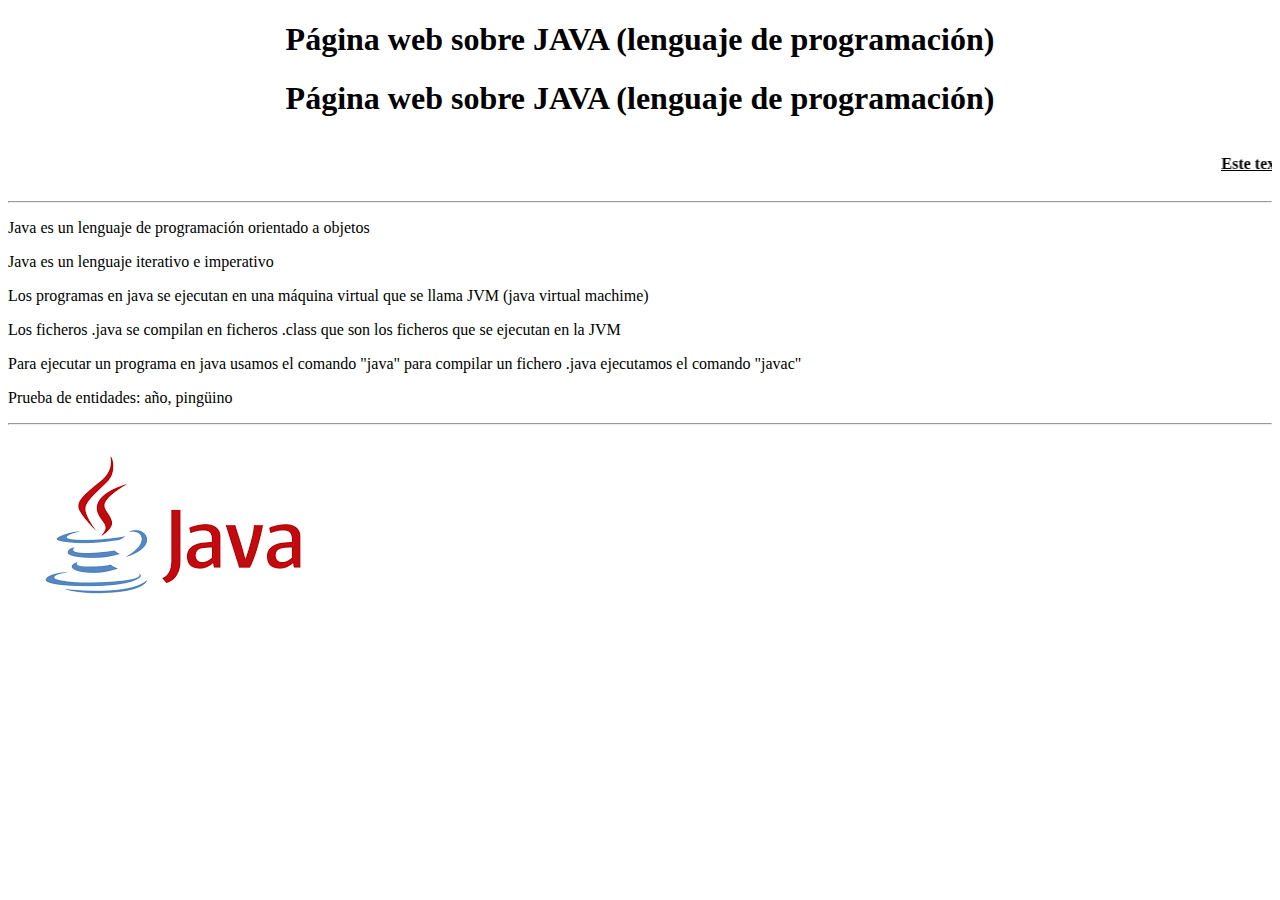
<file: Actividad02/Actividad02.html>
<!DOCTYPE html><html lang="en">
<head>
    <meta charset="utf-8">
    <meta name="viewport" content="width=device-width, initial-scale=1.0">
    <title>Bienvenidos a JAVA</title>
</head>
<body>
    <!-- Notese que cuando ponemos etiquitas dentro de otra, suele ser conveniente
     hacer un sangrada (tabulación)-->
    <center>
        <h1>Página web sobre JAVA (lenguaje de programación)</h1>
    </center>
    <!-- La etiqueta "center" esta obsoleta, mejor utilizar CSS -->
    <h1 style="text-align: center;">Página web sobre JAVA (lenguaje de programación)</h1>
    <marquee>
        <p><b><u>Este texto se mueve &#128512; &#128512;</u></b></p>
    </marquee>
    <hr/>
    <p>Java es un lenguaje de programaci&oacute;n orientado a objetos</p>
    <p>Java es un lenguaje iterativo e imperativo</p>
    <p>Los programas en java se ejecutan en una m&aacute;quina virtual que se llama JVM (java virtual machime)</p>
    <p>Los ficheros .java se compilan en ficheros .class que son los ficheros que se ejecutan en la JVM</p>
    <p>Para ejecutar un programa en java usamos el comando "java" para compilar un fichero .java ejecutamos el comando "javac"</p>
    <p>Prueba de entidades: a&ntilde;o, ping&uuml;ino</p>
    <hr/>
    <br/>
    <img src="java.png" title="java" alt="aquí se mostraría la imagen de java"/>
    <br/>
    </hr>
</body>

</html>
</file>
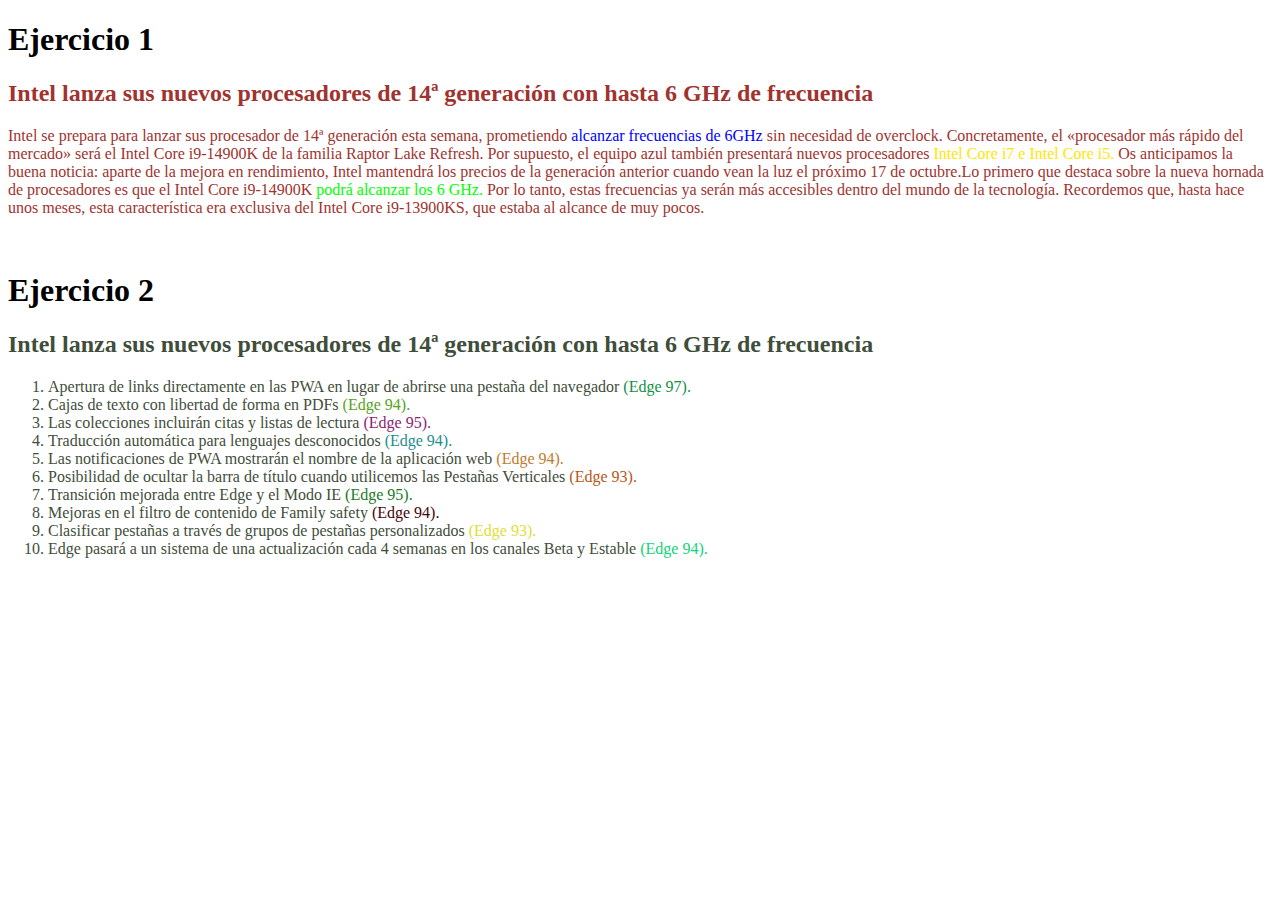
<file: Actividad_05/Actividad_05_01_02.html>
<!DOCTYPE html>
<html lang="en">
<head>
    <meta charset="UTF-8">
    <meta name="viewport" content="width=device-width, initial-scale=1.0">
    <title>Actividad 05_01_02</title>
</head>
<body>

<!-- Ejercicio 1: Crea una estructura HTML que contenga un <div> con un <span> dentro. Estiliza el <div> para que tenga un color de texto 
y el <span> para que tenga un color de texto diferente en una o varias palabras.-->

    <h1> Ejercicio 1</h1>

    <div style="color: rgb(160, 51, 47);text-align: left;">
        <h2>Intel lanza sus nuevos procesadores de 14ª generación con hasta 6 GHz de frecuencia</h2>
        <div>
            <p>Intel se prepara para lanzar sus procesador de 14ª generación esta semana, prometiendo 
                <span style="color: blue">alcanzar frecuencias de 6GHz</span> sin necesidad de overclock. Concretamente, el «procesador más rápido del mercado» será el Intel Core i9-14900K de la familia Raptor Lake Refresh. Por supuesto, el equipo azul también presentará nuevos procesadores <span style="color: rgb(255, 230, 0)">Intel Core i7 e Intel Core i5.</span> Os anticipamos la buena noticia: aparte de la mejora en rendimiento, Intel mantendrá los precios de la generación anterior cuando vean la luz el próximo 17 de octubre.Lo primero que destaca sobre la nueva hornada de procesadores es que el Intel Core i9-14900K  <span style="color: rgb(0, 255, 0)">podrá alcanzar los 6 GHz.</span> Por lo tanto, estas frecuencias ya serán más accesibles dentro del mundo de la tecnología. Recordemos que, hasta hace unos meses, esta característica era exclusiva del Intel Core i9-13900KS, que estaba al alcance de muy pocos.</p>
        </div>

    </div>

    <br/>
<!-- Ejercicio 2: Crea una lista de elementos dentro de un <div>. Cada elemento de la lista debe tener un <span> que resalte una
palabra clave en el texto del elemento de la lista mediante un color diferente.-->

<h1> Ejercicio 2</h1>

<div style="color: rgb(63, 78, 59);">
    <h2>Intel lanza sus nuevos procesadores de 14ª generación con hasta 6 GHz de frecuencia</h2>
       
    <ol>
        <li>Apertura de links directamente en las PWA en lugar de abrirse una pestaña del navegador <span style="color: rgb(20, 143, 71)">(Edge 97).</span></li>
        <li>Cajas de texto con libertad de forma en PDFs <span style="color: rgb(86, 163, 23)">(Edge 94).</span></li>
        <li>Las colecciones incluirán citas y listas de lectura <span style="color: rgb(141, 34, 114)">(Edge 95).</span></li>
        <li>Traducción automática para lenguajes desconocidos <span style="color: rgb(30, 141, 141)">(Edge 94).</span></li>
        <li>Las notificaciones de PWA mostrarán el nombre de la aplicación web <span style="color: rgb(192, 124, 45)">(Edge 94).</span></li>
        <li>Posibilidad de ocultar la barra de título cuando utilicemos las Pestañas Verticales <span style="color: rgb(182, 87, 25)">(Edge 93).</span></li>
        <li>Transición mejorada entre Edge y el Modo IE <span style="color: rgb(27, 121, 31)">(Edge 95).</span></li>
        <li>Mejoras en el filtro de contenido de Family safety <span style="color: rgb(71, 3, 12)">(Edge 94).</span></li>
        <li>Clasificar pestañas a través de grupos de pestañas personalizados <span style="color: rgb(224, 222, 54)">(Edge 93).</span></li>
        <li>Edge pasará a un sistema de una actualización cada 4 semanas en los canales Beta y Estable <span style="color: rgb(16, 212, 121)">(Edge 94).</span></li>
    </ol>

</div>

</body>
</html>
</file>
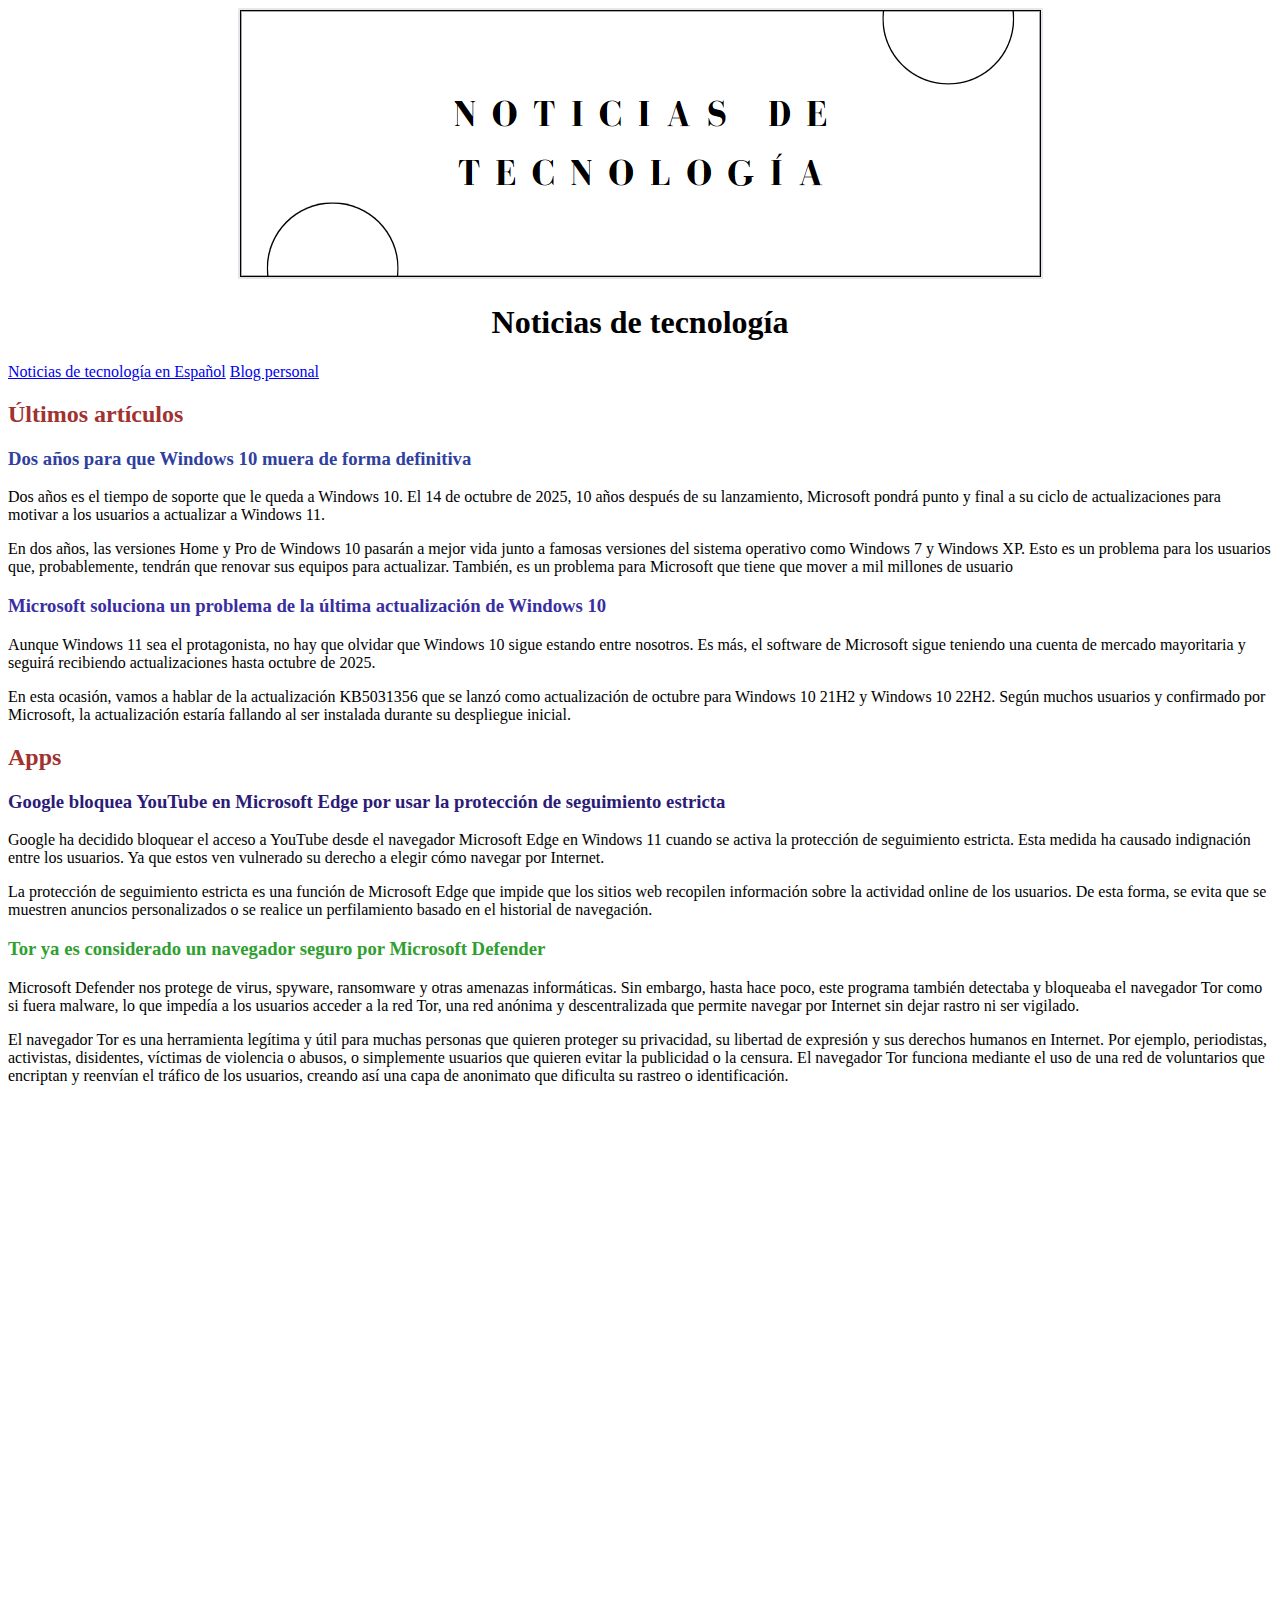
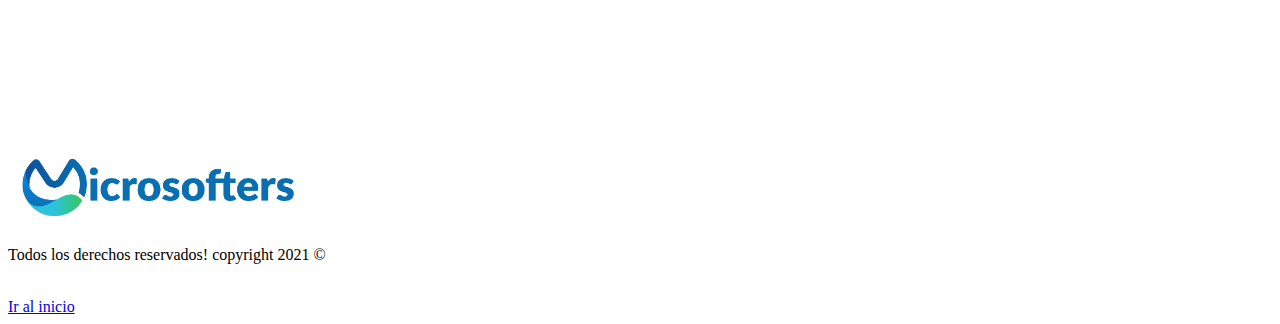
<file: Actividad_05/Actividad_05_03.html>
<!DOCTYPE html>
<html lang="en">
<head>
    <meta charset="UTF-8">
    <meta name="viewport" content="width=device-width, initial-scale=1.0">
    <title>Actividad 05_03</title>
</head>
<body>

<!-- Ejercicio 3: Crea una página web sobre tu pasatiempo favorito o un tema que te interese. Utiliza al menos las etiquetas semánticas 
de HTML5 vistas en clase, como <header>, <nav>, <section>, <article>, <aside>, y <footer>, para organizar el contenido de tu página. 
Asegúrate de que tu página tenga un encabezado, una navegación, al menos dos secciones, dos artículos por sección, y un pie de página. 
Puedes agregar contenido ficticio o real a cada sección.

En la parte de <header> debe de haber al menos una foto y una cabecera sobre su sitio web.
En la parte <nav> debe de haber al menos  2 enlaces, uno a esta página web y otra a otra página web tuya que se llame "sobre_nosotros.html". 
En dicha página web se mostrará una cabecera y unos párrafos que hable son nosotros. También se incluirá la navegación de la página principal para que pueda volver a ella.
En la parte  <section> y <article> se deben incluir al menos 2 secciones y 2 artículos.
En la parte de <aside> debe de contener alguna imagen de la parte publicitada que al pulsar en ella te lleve a su página web.
En la parte de <footer> se pondrá un texto de "copyright" y un enlace que nos lleve a la navegación de la página.
En tu página debes utilizar alguna propiedad CSS vista en clase para darle un aspecto atractivo.
Siempre que se pueda, las URLs se harán de manera relativa.-->

<header style="text-align: center;">
    <img id="header" src="img/header.png" alt="header :)" title="Noticias de tecnología" />
    <h1>Noticias de tecnología</h1>
</header>

<nav id="inicio">
    <a href="Actividad_05_03.html">Noticias de tecnología en Español</a>
    <a href="sobre_nosotros.html">Blog personal</a>
</nav>


<main>
    <section>
        <h2 style="color: rgb(160, 51, 47);text-align: left;">Últimos artículos</h2>
        <article>
            <h3 style="color: rgb(47, 64, 160);text-align: left;">Dos años para que Windows 10 muera de forma definitiva</h3>
            <p>Dos años es el tiempo de soporte que le queda a Windows 10. El 14 de octubre de 2025, 10 años después de su lanzamiento, Microsoft pondrá punto y final a su ciclo de actualizaciones para motivar a los usuarios a actualizar a Windows 11.</p>
            <p>En dos años, las versiones Home y Pro de Windows 10 pasarán a mejor vida junto a  famosas versiones del sistema operativo como Windows 7 y Windows XP. Esto es un problema para los usuarios que, probablemente, tendrán que renovar sus equipos para actualizar. También, es un problema para Microsoft que tiene que mover a mil millones de usuario</p>
        </article>
        <article>
            <h3 style="color: rgb(58, 47, 160);text-align: left;">Microsoft soluciona un problema de la última actualización de Windows 10</h3>
            <p>Aunque Windows 11 sea el protagonista, no hay que olvidar que Windows 10 sigue estando entre nosotros. Es más, el software de Microsoft sigue teniendo una cuenta de mercado mayoritaria y seguirá recibiendo actualizaciones hasta octubre de 2025.</p>
            <p>En esta ocasión, vamos a hablar de la actualización KB5031356 que se lanzó como actualización de octubre para Windows 10 21H2 y Windows 10 22H2. Según muchos usuarios y confirmado por Microsoft, la actualización estaría fallando al ser instalada durante su despliegue inicial.</p>
        </article>
    </section>

    <section>
        <h2 style="color: rgb(160, 51, 47);text-align: left;">Apps</h2>
        <article>
            <h3 style="color: rgb(44, 27, 119);text-align: left;">Google bloquea YouTube en Microsoft Edge por usar la protección de seguimiento estricta</h3>
            <p>Google ha decidido bloquear el acceso a YouTube desde el navegador Microsoft Edge en Windows 11 cuando se activa la protección de seguimiento estricta. Esta medida ha causado indignación entre los usuarios. Ya que estos ven vulnerado su derecho a elegir cómo navegar por Internet.</p>
            <p>La protección de seguimiento estricta es una función de Microsoft Edge que impide que los sitios web recopilen información sobre la actividad online de los usuarios. De esta forma, se evita que se muestren anuncios personalizados o se realice un perfilamiento basado en el historial de navegación.</p>
        </article>
        <article>
            <h3 style="color: rgb(47, 160, 47);text-align: left;">Tor ya es considerado un navegador seguro por Microsoft Defender</h3>
            <p>Microsoft Defender nos protege de virus, spyware, ransomware y otras amenazas informáticas. Sin embargo, hasta hace poco, este programa también detectaba y bloqueaba el navegador Tor como si fuera malware, lo que impedía a los usuarios acceder a la red Tor, una red anónima y descentralizada que permite navegar por Internet sin dejar rastro ni ser vigilado.</p>
            <p>El navegador Tor es una herramienta legítima y útil para muchas personas que quieren proteger su privacidad, su libertad de expresión y sus derechos humanos en Internet. Por ejemplo, periodistas, activistas, disidentes, víctimas de violencia o abusos, o simplemente usuarios que quieren evitar la publicidad o la censura. El navegador Tor funciona mediante el uso de una red de voluntarios que encriptan y reenvían el tráfico de los usuarios, creando así una capa de anonimato que dificulta su rastreo o identificación.</p>
        </article>
    </section>
</main>
<br/>
<br/>
<br/>
<br/>
<br/>
<br/>
<br/>
<br/>
<br/>
<br/>
<br/>
<br/>
<br/>
<br/>
<br/>
<br/>
<br/>
<br/>
<br/>
<br/>
<br/>
<br/>
<br/>
<br/>
<br/>
<br/>
<br/>
<br/>
<br/>
<br/>
<br/>
<br/>
<br/>
<br/>
<br/>
<br/>


<aside>
     <a href="https://microsofters.com/" target="_blank">
        <img src="img/LOGOTIPO_COLOR-8.png" width="300px"/>
    </a>

</aside>

<footer>
    <p>Todos los derechos reservados! copyright 2021 &copy;</p>
    <br/>
    <a href="#inicio">Ir al inicio</a>
    <br/>

</footer>


</body>
</html>
</file>
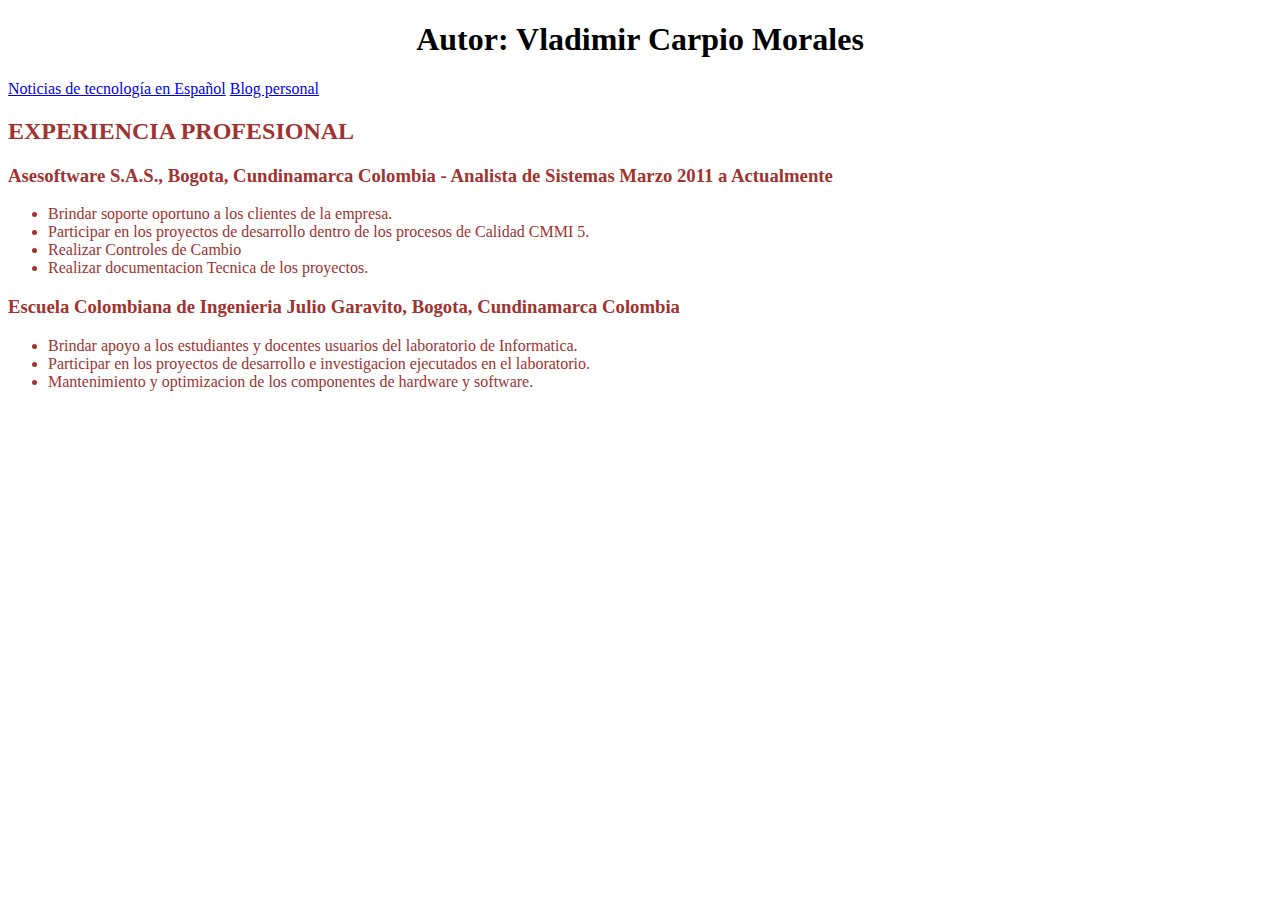
<file: Actividad_05/sobre_nosotros.html>
<!DOCTYPE html>
<html lang="en">
<head>
    <meta charset="UTF-8">
    <meta name="viewport" content="width=device-width, initial-scale=1.0">
    <title>Sobre Nosotros</title>
</head>
<body>
    <header style="text-align: center;">
        <h1>Autor: Vladimir Carpio Morales</h1>
    </header>
    
    <nav>
        <a href="Actividad_05_03.html">Noticias de tecnología en Español</a>
        <a href="sobre_nosotros.html">Blog personal</a>
    </nav>
    

    <div style="color: rgb(160, 51, 47);text-align: left;">
        <h2>EXPERIENCIA PROFESIONAL</h2>
        <h3>Asesoftware S.A.S., Bogota, Cundinamarca Colombia - Analista de Sistemas Marzo 2011 a Actualmente</h3>
        <ul>
            <li>Brindar soporte oportuno a los clientes de la empresa.</li>
            <li>Participar en los proyectos de desarrollo dentro de los procesos de Calidad CMMI 5.</li>
            <li>Realizar Controles de Cambio</li>
            <li>Realizar documentacion Tecnica de los proyectos.</li>
        </ul>

        <h3>Escuela Colombiana de Ingenieria Julio Garavito, Bogota, Cundinamarca Colombia</p></h3>
        <ul>
            <li>Brindar apoyo a los estudiantes y docentes usuarios del laboratorio de Informatica.</li>
            <li>Participar en los proyectos de desarrollo e investigacion ejecutados en el laboratorio.</li>
            <li>Mantenimiento y optimizacion de los componentes de hardware y software.</li>
        </ul>
      

    </div>




</body>
</html>
</file>
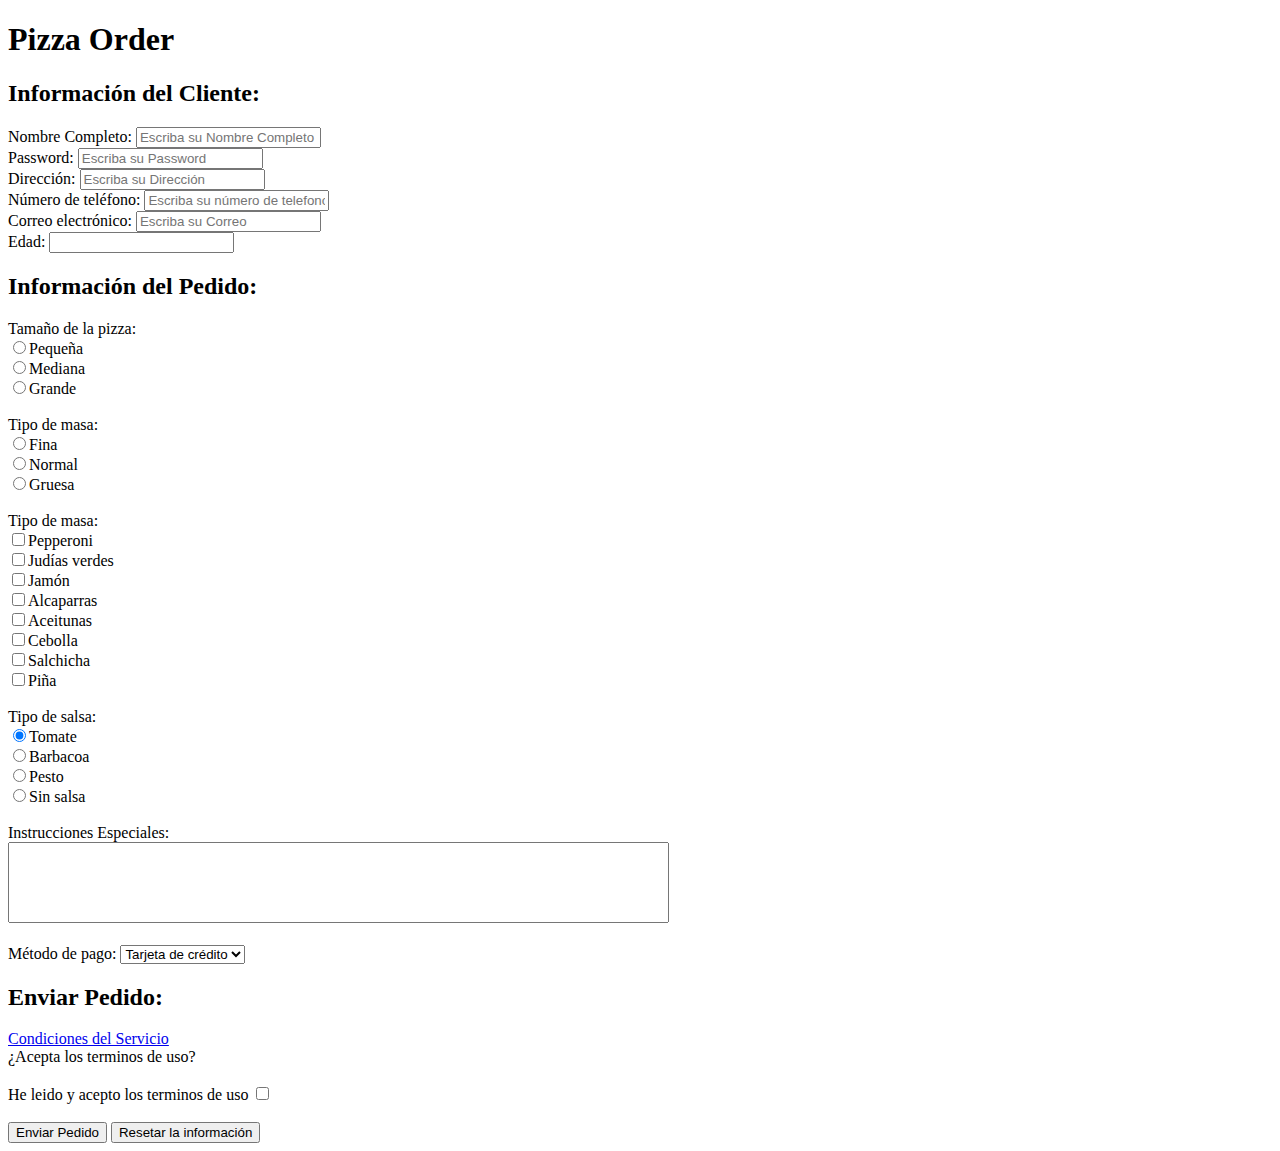
<file: Actividad_06/Actividad_06.html>
<!DOCTYPE html>
<html lang="en">
<head>
    <meta charset="UTF-8">
    <meta name="viewport" content="width=device-width, initial-scale=1.0">
    <title>Document</title>
</head>
<body>
  

<!--
Formulario de Pedido de Pizza
Realizar el siguiente formulario para realizar un pedido de una pizza.
-->

<h1>Pizza Order</h1>
<!-- Información del Cliente:-->
<h2>Información del Cliente:</h2>

<!--Todos los campos tienen que tener el atributo "type" lo más adecuado a su función 
(text, number, email, etc.). Además, tienen que tener el atributo "placeholder" con su descripción.-->
<form action="procesarPeticion.jsp" method="post">

    <!-- Nombre completo, será un input que tiene que estar obligatoriamente relleno: -->
    <label for="nc">Nombre Completo: </label>
    <input id="nc" type="text" name="Nombre_Completo" placeholder="Escriba su Nombre Completo" required/>	
    <br/>

    <!-- Password, será un input con la información oculta: -->
    <label for="Password">Password: </label>
    <input id="Password" type="password" name="Password" placeholder="Escriba su Password">	
    <br/>

   
    <!-- Dirección de entrega, será un input que tiene que estar obligatoriamente relleno:-->
    <label for="Dirección">Dirección: </label>
    <input id="Dirección" type="text" name="Dirección" placeholder="Escriba su Dirección" required/>	
    <br/>

    <!-- Número de teléfono, será un input que tiene que estar obligatoriamente relleno:-->
    <label for="telefono">Número de teléfono: </label>
    <input id="telefono" type="tel" name="telefono" placeholder="Escriba su número de telefono" required/>
    <br/>

    <!-- Correo electrónico:-->
    <label for="email">Correo electrónico: </label>
    <input id="email" type="email" name="email" placeholder="Escriba su Correo"/>
    <br/>

    <!-- Edad, será un input que tiene que estar obligatoriamente relleno:-->
    <label for="edad">Edad: </label>
    <input id="edad" type="number" name="edad"/>
    <br/>

    <h2>Información del Pedido:</h2>

    <!-- Pedido de Pizza:

        Tamaño de la pizza, será un tipo "radio", solamente admite un tipo:
        Pequeña (8 pulgadas)
        Mediana (12 pulgadas)
        Grande (16 pulgadas)
        -->


    <label for="tamaño_pizza">Tamaño de la pizza: </label>
    <br />	
    <input type="radio" name="tamaño_pizza" value="P" />Pequeña<br />	
    <input type="radio" name="tamaño_pizza" value="M" />Mediana<br />	
    <input type="radio" name="tamaño_pizza" value="G" />Grande<br />	
    <br/>

    <!-- Elija su tipo de masa, será un tipo "radio", solamente admite un tipo ("Masa fina" valor 
        por defecto seleccionado):-->

        <label for="tamaño_masa">Tipo de masa: </label>
        <br />	
        <input type="radio" name="tamaño_masa" value="F" />Fina<br />	
        <input type="radio" name="tamaño_masa" value="N" />Normal<br />	
        <input type="radio" name="tamaño_masa" value="G" />Gruesa<br />	
        <br/>

    <!-- Selecciona tus ingredientes (Puedes elegir múltiples):

        Pepperoni
        Judías verdes
        Jamón
        Alcaparras
        Aceitunas
        Cebolla
        Salchicha
        Piña
    -->

    <label for="ingredientes">Tipo de masa: </label>
    <br />
    <input type="checkbox" name="ingredientes" value="Pepperoni"/>Pepperoni<br />	
    <input type="checkbox" name="ingredientes" value="Judías verdes"/>Judías verdes<br />	
    <input type="checkbox" name="ingredientes" value="Jamón"/>Jamón<br />
    <input type="checkbox" name="ingredientes" value="Alcaparras"/>Alcaparras<br />	
    <input type="checkbox" name="ingredientes" value="Aceitunas"/>Aceitunas<br />	
    <input type="checkbox" name="ingredientes" value="Cebolla"/>Cebolla<br />
    <input type="checkbox" name="ingredientes" value="Salchicha"/>Salchicha<br />	
    <input type="checkbox" name="ingredientes" value="Piña" />Piña<br />
    <br/>

    <!-- Elija su salsa, será un tipo "radio", solamente admite un tipo ("Tomate" valor por defecto seleccionado):
    Tomate
    Barbacoa
    Pesto
    Sin salsa
    -->

    <label for="tipo_salsa">Tipo de salsa: </label>
    <br />	
    <input type="radio" name="tipo_salsa" value="T" checked/>Tomate<br />	
    <input type="radio" name="tipo_salsa" value="B" />Barbacoa<br />	
    <input type="radio" name="tipo_salsa" value="P" />Pesto<br />	
    <input type="radio" name="tipo_salsa" value="S" />Sin salsa<br />	
    <br/>
<!--Instrucciones Especiales:
Por favor, proporcione cualquier instrucción especial o comentario adicional sobre su pedido, que será un tipo "textarea":-->
    <label for="textarea">Instrucciones Especiales: </label>
    <br />	
    <textarea style="resize: none;" rows="5" cols="80" name="textarea"></textarea>
    <br/>
    <br/>
<!-- Método de Pago:

Método de pago, en este caso debe de ser un "select" y por defecto deberá estar "Tarjeta de crédito" seleccionado:
Efectivo
Tarjeta de crédito
PayPal
-->
<label for="metodo_pago">Método de pago: </label>
<select name="metodo_pago">
    <option value="EF">Efectivo</option>
    <option value="TC" selected>Tarjeta de crédito</option>
    <option value="PP">PayPal</option>
</select>
<br />

<!-- 
Enviar Pedido:
La página tendrá un enlace para ver las condiciones del servicio. Dicho enlace llevará a una página html nueva con 5 parrafos hechos con algún tipo de generador de textos automática (Lorem ipsum). 
Tendremos también un "checkbox" para que el usuario acepte las condiciones de servicio. -->
<h2>Enviar Pedido:</h2>

<a href="condiciones_servicio.html" target="_blank">Condiciones del Servicio</a>
<br/>
<label for="terminos">¿Acepta los terminos de uso? </label>
<br/>
<br/>
He leido y acepto los terminos de uso <input type="checkbox" name="terminos" value="Y" />
<br/>	
<br/>

<!-- 

La página tendrá un botón para "Enviar Pedido".
La página tendrá un botón para "Resetar la información".

Otras tareas:
Se debe comprobar que toda la información se envía en la URL cuando pulsamos el botón de envío (method="get")
Comprobar que ocurre cuando en el formulario mandamos la información por "get" o por "post". Dicha información la mandamos mediante el atributo "method" de la etiqueta "form".

    input type="reset", Se representa como un botón y cuando el usuario hace clic en él, 
    se deja el formulario en su estado inicial (normalmente vacio)
-->
<input type="submit" value="Enviar Pedido" />
<input type="reset" value="Resetar la información" />


</form>

</body>
</html>
</file>
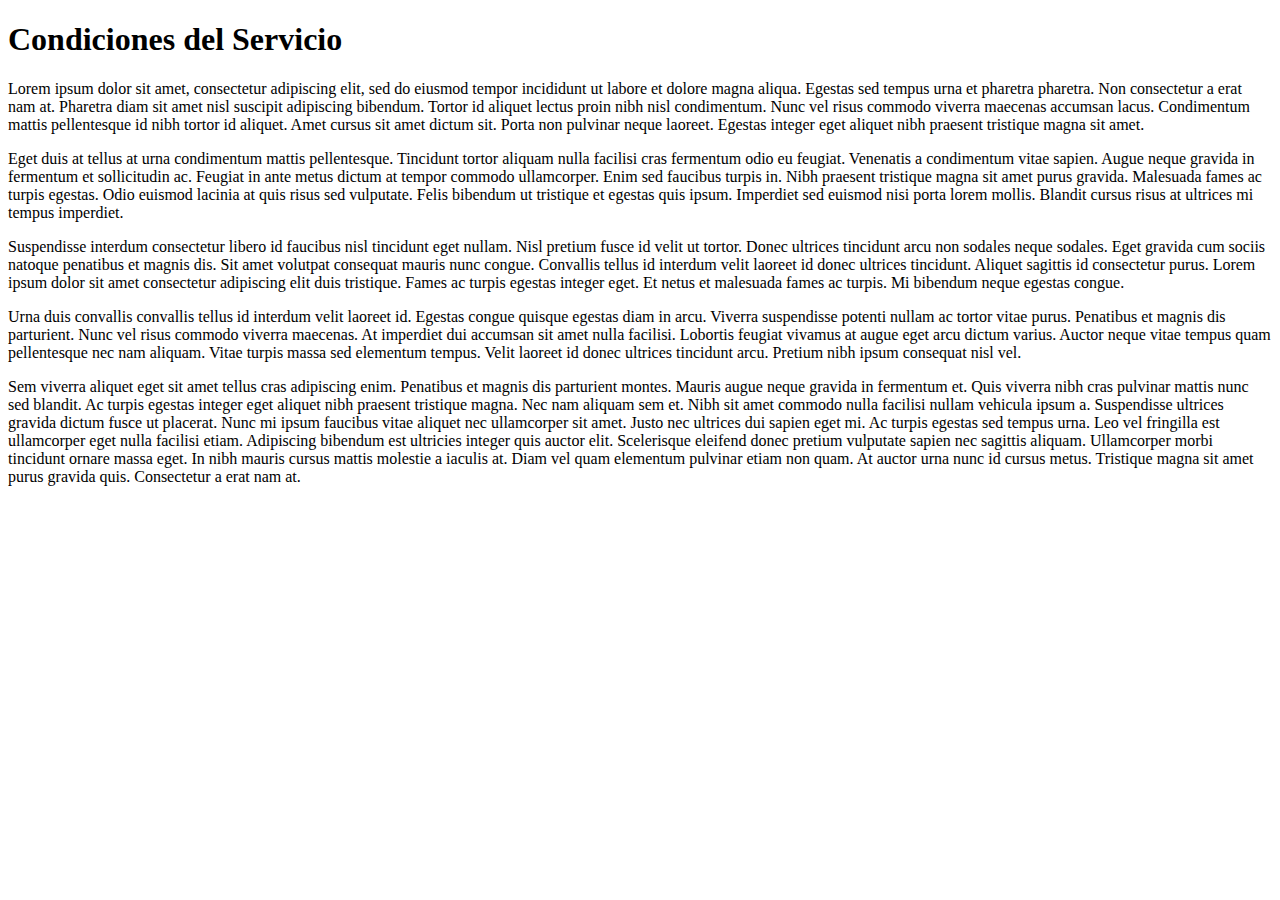
<file: Actividad_06/condiciones_servicio.html>
<!DOCTYPE html>
<html lang="en">
<head>
    <meta charset="UTF-8">
    <meta name="viewport" content="width=device-width, initial-scale=1.0">
    <title>Condiciones de Servicio</title>
</head>
<body>
    <h1>Condiciones del Servicio</h1>
    <p>Lorem ipsum dolor sit amet, consectetur adipiscing elit, sed do eiusmod tempor incididunt ut labore et dolore magna aliqua. Egestas sed tempus urna et pharetra pharetra. Non consectetur a erat nam at. Pharetra diam sit amet nisl suscipit adipiscing bibendum. Tortor id aliquet lectus proin nibh nisl condimentum. Nunc vel risus commodo viverra maecenas accumsan lacus. Condimentum mattis pellentesque id nibh tortor id aliquet. Amet cursus sit amet dictum sit. Porta non pulvinar neque laoreet. Egestas integer eget aliquet nibh praesent tristique magna sit amet.</p>
    <p>Eget duis at tellus at urna condimentum mattis pellentesque. Tincidunt tortor aliquam nulla facilisi cras fermentum odio eu feugiat. Venenatis a condimentum vitae sapien. Augue neque gravida in fermentum et sollicitudin ac. Feugiat in ante metus dictum at tempor commodo ullamcorper. Enim sed faucibus turpis in. Nibh praesent tristique magna sit amet purus gravida. Malesuada fames ac turpis egestas. Odio euismod lacinia at quis risus sed vulputate. Felis bibendum ut tristique et egestas quis ipsum. Imperdiet sed euismod nisi porta lorem mollis. Blandit cursus risus at ultrices mi tempus imperdiet.</p>
    <p>Suspendisse interdum consectetur libero id faucibus nisl tincidunt eget nullam. Nisl pretium fusce id velit ut tortor. Donec ultrices tincidunt arcu non sodales neque sodales. Eget gravida cum sociis natoque penatibus et magnis dis. Sit amet volutpat consequat mauris nunc congue. Convallis tellus id interdum velit laoreet id donec ultrices tincidunt. Aliquet sagittis id consectetur purus. Lorem ipsum dolor sit amet consectetur adipiscing elit duis tristique. Fames ac turpis egestas integer eget. Et netus et malesuada fames ac turpis. Mi bibendum neque egestas congue.</p>
    <p>Urna duis convallis convallis tellus id interdum velit laoreet id. Egestas congue quisque egestas diam in arcu. Viverra suspendisse potenti nullam ac tortor vitae purus. Penatibus et magnis dis parturient. Nunc vel risus commodo viverra maecenas. At imperdiet dui accumsan sit amet nulla facilisi. Lobortis feugiat vivamus at augue eget arcu dictum varius. Auctor neque vitae tempus quam pellentesque nec nam aliquam. Vitae turpis massa sed elementum tempus. Velit laoreet id donec ultrices tincidunt arcu. Pretium nibh ipsum consequat nisl vel.</p>
    <p>Sem viverra aliquet eget sit amet tellus cras adipiscing enim. Penatibus et magnis dis parturient montes. Mauris augue neque gravida in fermentum et. Quis viverra nibh cras pulvinar mattis nunc sed blandit. Ac turpis egestas integer eget aliquet nibh praesent tristique magna. Nec nam aliquam sem et. Nibh sit amet commodo nulla facilisi nullam vehicula ipsum a. Suspendisse ultrices gravida dictum fusce ut placerat. Nunc mi ipsum faucibus vitae aliquet nec ullamcorper sit amet. Justo nec ultrices dui sapien eget mi. Ac turpis egestas sed tempus urna. Leo vel fringilla est ullamcorper eget nulla facilisi etiam. Adipiscing bibendum est ultricies integer quis auctor elit. Scelerisque eleifend donec pretium vulputate sapien nec sagittis aliquam. Ullamcorper morbi tincidunt ornare massa eget. In nibh mauris cursus mattis molestie a iaculis at. Diam vel quam elementum pulvinar etiam non quam. At auctor urna nunc id cursus metus. Tristique magna sit amet purus gravida quis. Consectetur a erat nam at.</p>
 
</body>
</html>
</file>
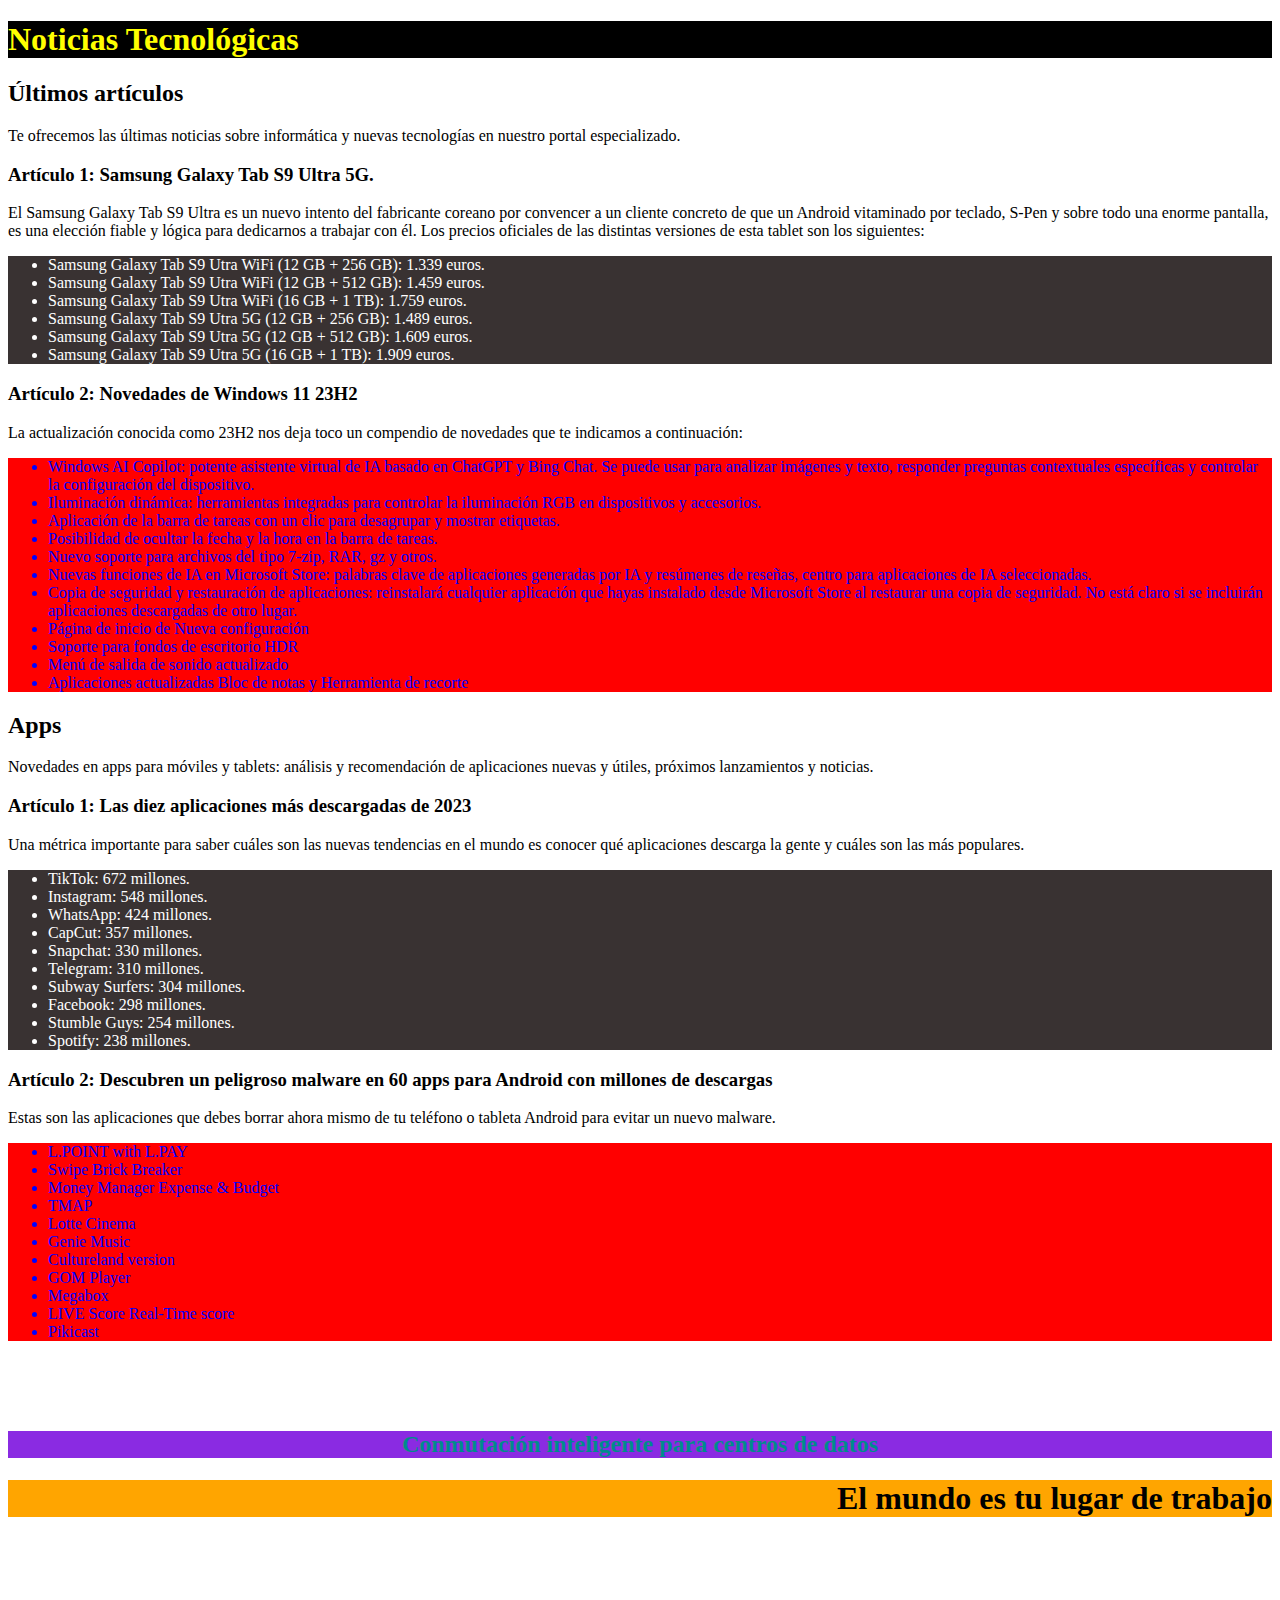
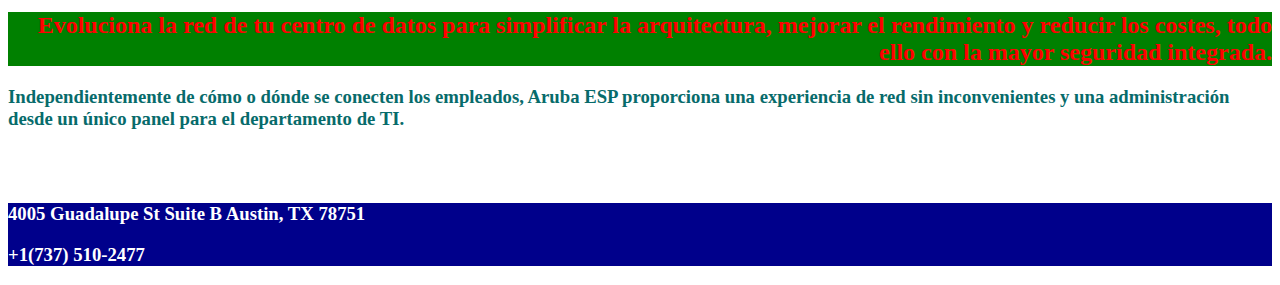
<file: Actividad_07/Actividad_07.html>
<!DOCTYPE html>
<html lang="en">
<head>
    <meta charset="UTF-8">
    <meta name="viewport" content="width=device-width, initial-scale=1.0">
    <title>Actividad 07</title>

<link rel="stylesheet" href="Actividad_07.css">
</head>
<body>

    <!-- Crea una página web HTML (de temática libre) que conste 2 secciones y cada sección con dos artículos diferentes.

Tendremos también una cabecera de página (<header>) con el titulo de nuestra página web (<h1>).
Tendremos también un pie de página (<footer>) con una pequeña dirección y teléfono de contacto (<h3>).

De una manera más detallada, cada sección tendrá los siguientes elementos:
Un encabezado <h2> que contenga un título descriptivo para una sección.
Un párrafo <p> de introducción que describa brevemente el contenido de la sección.
Dos artículos, cada artículo constará de una lista de elementos desordenados (<ul>) con al menos 3 elementos de lista (<li>). 
-->

<header>
    <h1>Noticias Tecnológicas</h1>
</header>

    <main>
        <section>
            <h2>Últimos artículos</h2>
            <p>Te ofrecemos las últimas noticias sobre informática y nuevas tecnologías en nuestro portal especializado.</p>
            <article>
                <h3>Artículo 1: Samsung Galaxy Tab S9 Ultra 5G.</h3>
                <p>El Samsung Galaxy Tab S9 Ultra es un nuevo intento del fabricante coreano por convencer a un cliente concreto de que un Android vitaminado por teclado, S-Pen y sobre todo una enorme pantalla, es una elección fiable y lógica para dedicarnos a trabajar con él. Los precios oficiales de las distintas versiones de esta tablet son los siguientes:</p>
                <ul class="white">
                    <li>Samsung Galaxy Tab S9 Utra WiFi (12 GB + 256 GB): 1.339 euros.</li>
                    <li>Samsung Galaxy Tab S9 Utra WiFi (12 GB + 512 GB): 1.459 euros.</li>
                    <li>Samsung Galaxy Tab S9 Utra WiFi (16 GB + 1 TB): 1.759 euros.</li>
                    <li>Samsung Galaxy Tab S9 Utra 5G (12 GB + 256 GB): 1.489 euros.</li>
                    <li>Samsung Galaxy Tab S9 Utra 5G (12 GB + 512 GB): 1.609 euros.</li>
                    <li>Samsung Galaxy Tab S9 Utra 5G (16 GB + 1 TB): 1.909 euros.</li>
                </ul>
            </article>
            <article>
                <h3>Artículo 2: Novedades de Windows 11 23H2</h3>
                <p>La actualización conocida como 23H2 nos deja toco un compendio de novedades que te indicamos a continuación:</p>
                <ul class="azul">
                    <li>Windows AI Copilot: potente asistente virtual de IA basado en ChatGPT y Bing Chat. Se puede usar para analizar imágenes y texto, responder preguntas contextuales específicas y controlar la configuración del dispositivo.</li>
                    <li>Iluminación dinámica: herramientas integradas para controlar la iluminación RGB en dispositivos y accesorios.</li>
                    <li>Aplicación de la barra de tareas con un clic para desagrupar y mostrar etiquetas.</li>
                    <li>Posibilidad de ocultar la fecha y la hora en la barra de tareas.</li>
                    <li>Nuevo soporte para archivos del tipo 7-zip, RAR, gz y otros.</li>
                    <li>Nuevas funciones de IA en Microsoft Store: palabras clave de aplicaciones generadas por IA y resúmenes de reseñas, centro para aplicaciones de IA seleccionadas.</li>
                    <li>Copia de seguridad y restauración de aplicaciones: reinstalará cualquier aplicación que hayas instalado desde Microsoft Store al restaurar una copia de seguridad. No está claro si se incluirán aplicaciones descargadas de otro lugar.</li>
                    <li>Página de inicio de Nueva configuración</li>
                    <li>Soporte para fondos de escritorio HDR</li>
                    <li>Menú de salida de sonido actualizado</li>
                    <li>Aplicaciones actualizadas Bloc de notas y Herramienta de recorte</li>
                </ul>
             </article>
        </section>
    
        <section>
            <h2>Apps</h2>
            <p>Novedades en apps para móviles y tablets: análisis y recomendación de aplicaciones nuevas y útiles, próximos lanzamientos y noticias.</p>
            <article>
                <h3>Artículo 1: Las diez aplicaciones más descargadas de 2023</h3>
                <p>Una métrica importante para saber cuáles son las nuevas tendencias en el mundo es conocer qué aplicaciones descarga la gente y cuáles son las más populares.</p>
                <ul class="white">
                    <li>TikTok: 672 millones.</li>
                    <li>Instagram: 548 millones.</li>
                    <li>WhatsApp: 424 millones.</li>
                    <li>CapCut: 357 millones.</li>
                    <li>Snapchat: 330 millones.</li>
                    <li>Telegram: 310 millones.</li>
                    <li>Subway Surfers: 304 millones.</li>
                    <li>Facebook: 298 millones.</li>
                    <li>Stumble Guys: 254 millones.</li>
                    <li>Spotify: 238 millones.</li>
                </ul>
            </article>
            <article>
                <h3>Artículo 2: Descubren un peligroso malware en 60 apps para Android con millones de descargas</h3>
                <p>Estas son las aplicaciones que debes borrar ahora mismo de tu teléfono o tableta Android para evitar un nuevo malware.</p>
                <ul class="azul">
                    <li>L.POINT with L.PAY</li>
                    <li>Swipe Brick Breaker</li>
                    <li>Money Manager Expense & Budget</li>
                    <li>TMAP</li>
                    <li>Lotte Cinema</li>
                    <li>Genie Music</li>
                    <li>Cultureland version</li>
                    <li>GOM Player</li>
                    <li>Megabox</li>
                    <li>LIVE Score Real-Time score</li>
                    <li>Pikicast</li>
                </ul>
            </article>
        </section>
    </main>
    <br/>
    <br/>
    <br/>
    <h2 id="parrafo_01">Conmutación inteligente para centros de datos</h2>
    <h1 id="parrafo_02">El mundo es tu lugar de trabajo</h1>
    <br/>
    <br/>
    <br/>
    <h2 class="rojo derecha fondoverde">Evoluciona la red de tu centro de datos para simplificar la arquitectura, mejorar el rendimiento y reducir los costes, todo ello con la mayor seguridad integrada.</h2>
    <h3 class="color1 izquierda">Independientemente de cómo o dónde se conecten los empleados, Aruba ESP proporciona una experiencia de red sin inconvenientes y una administración desde un único panel para el departamento de TI.</h3>
    <br/>
    <br/>
    <footer>
        <h3>4005 Guadalupe St Suite B Austin, TX 78751</h3>
        <h3>+1(737) 510-2477</h3>
    </footer>
    
</body>
</html>
</file>
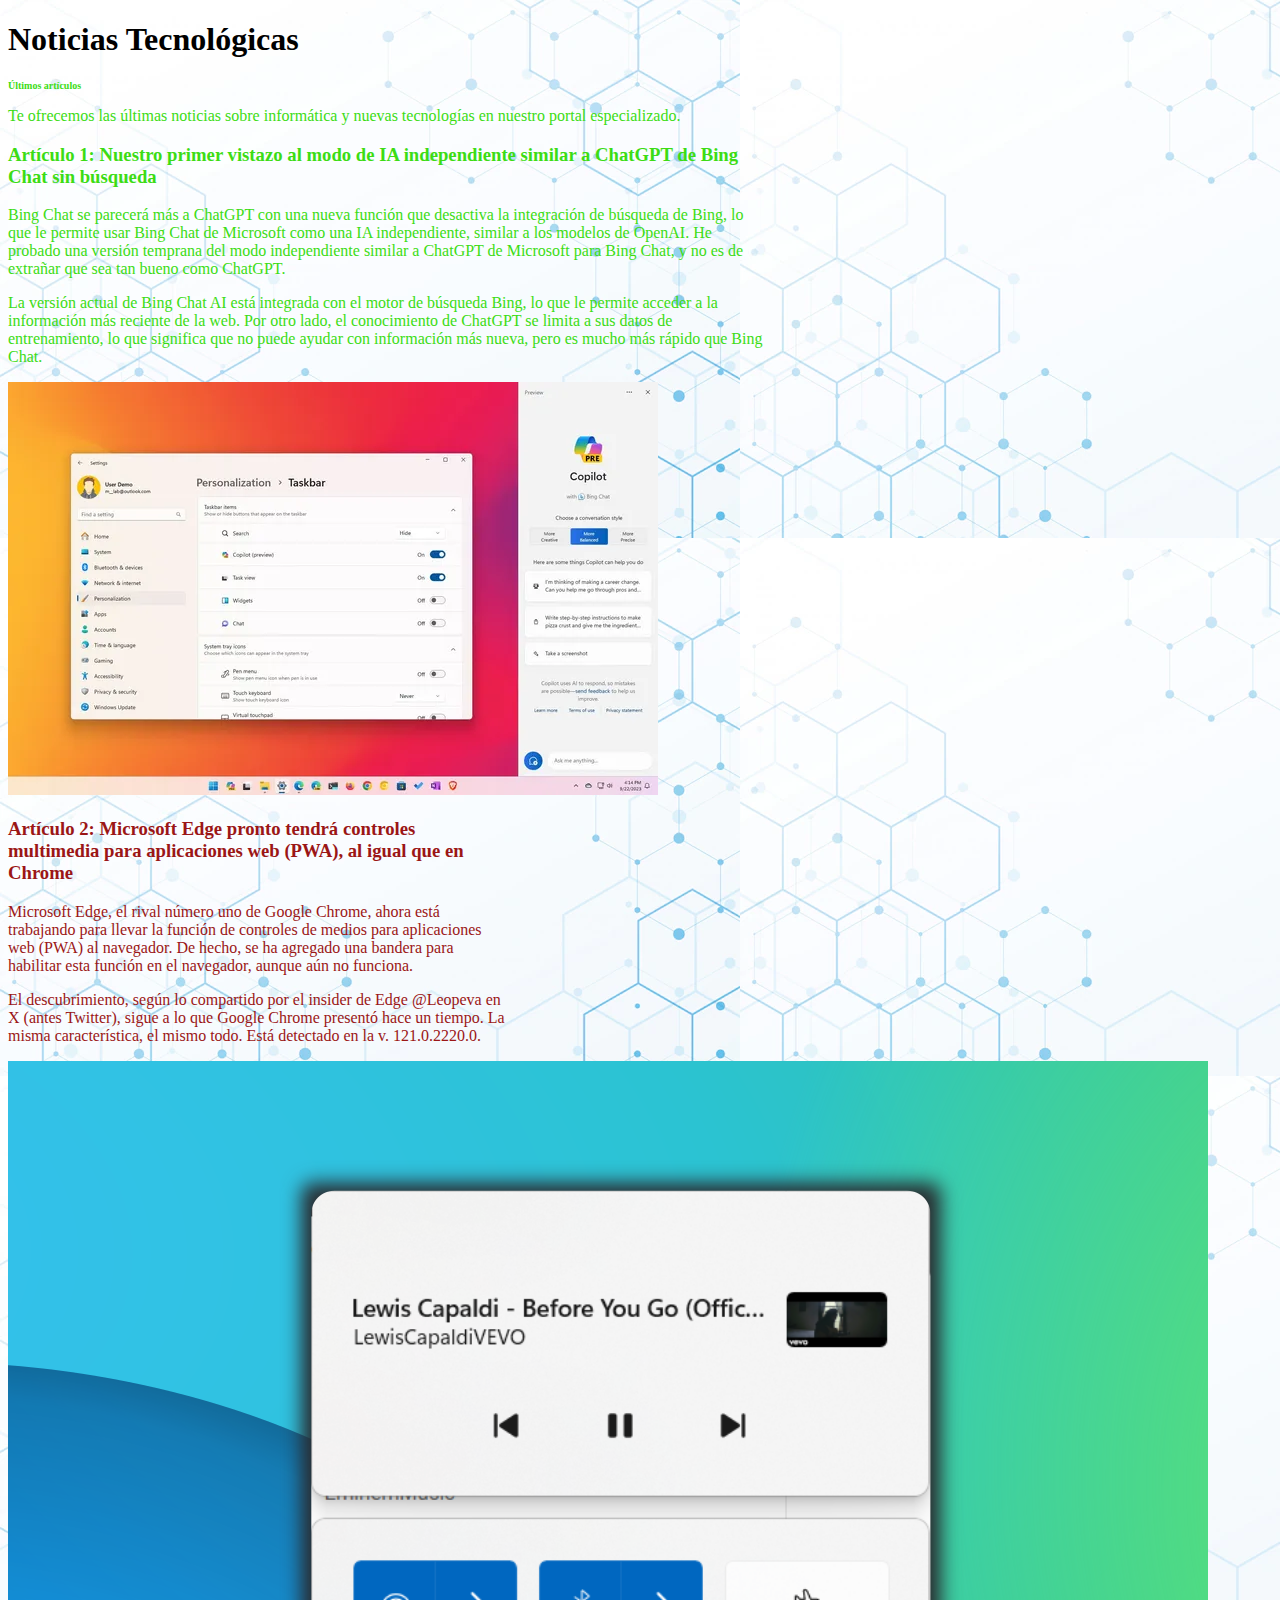
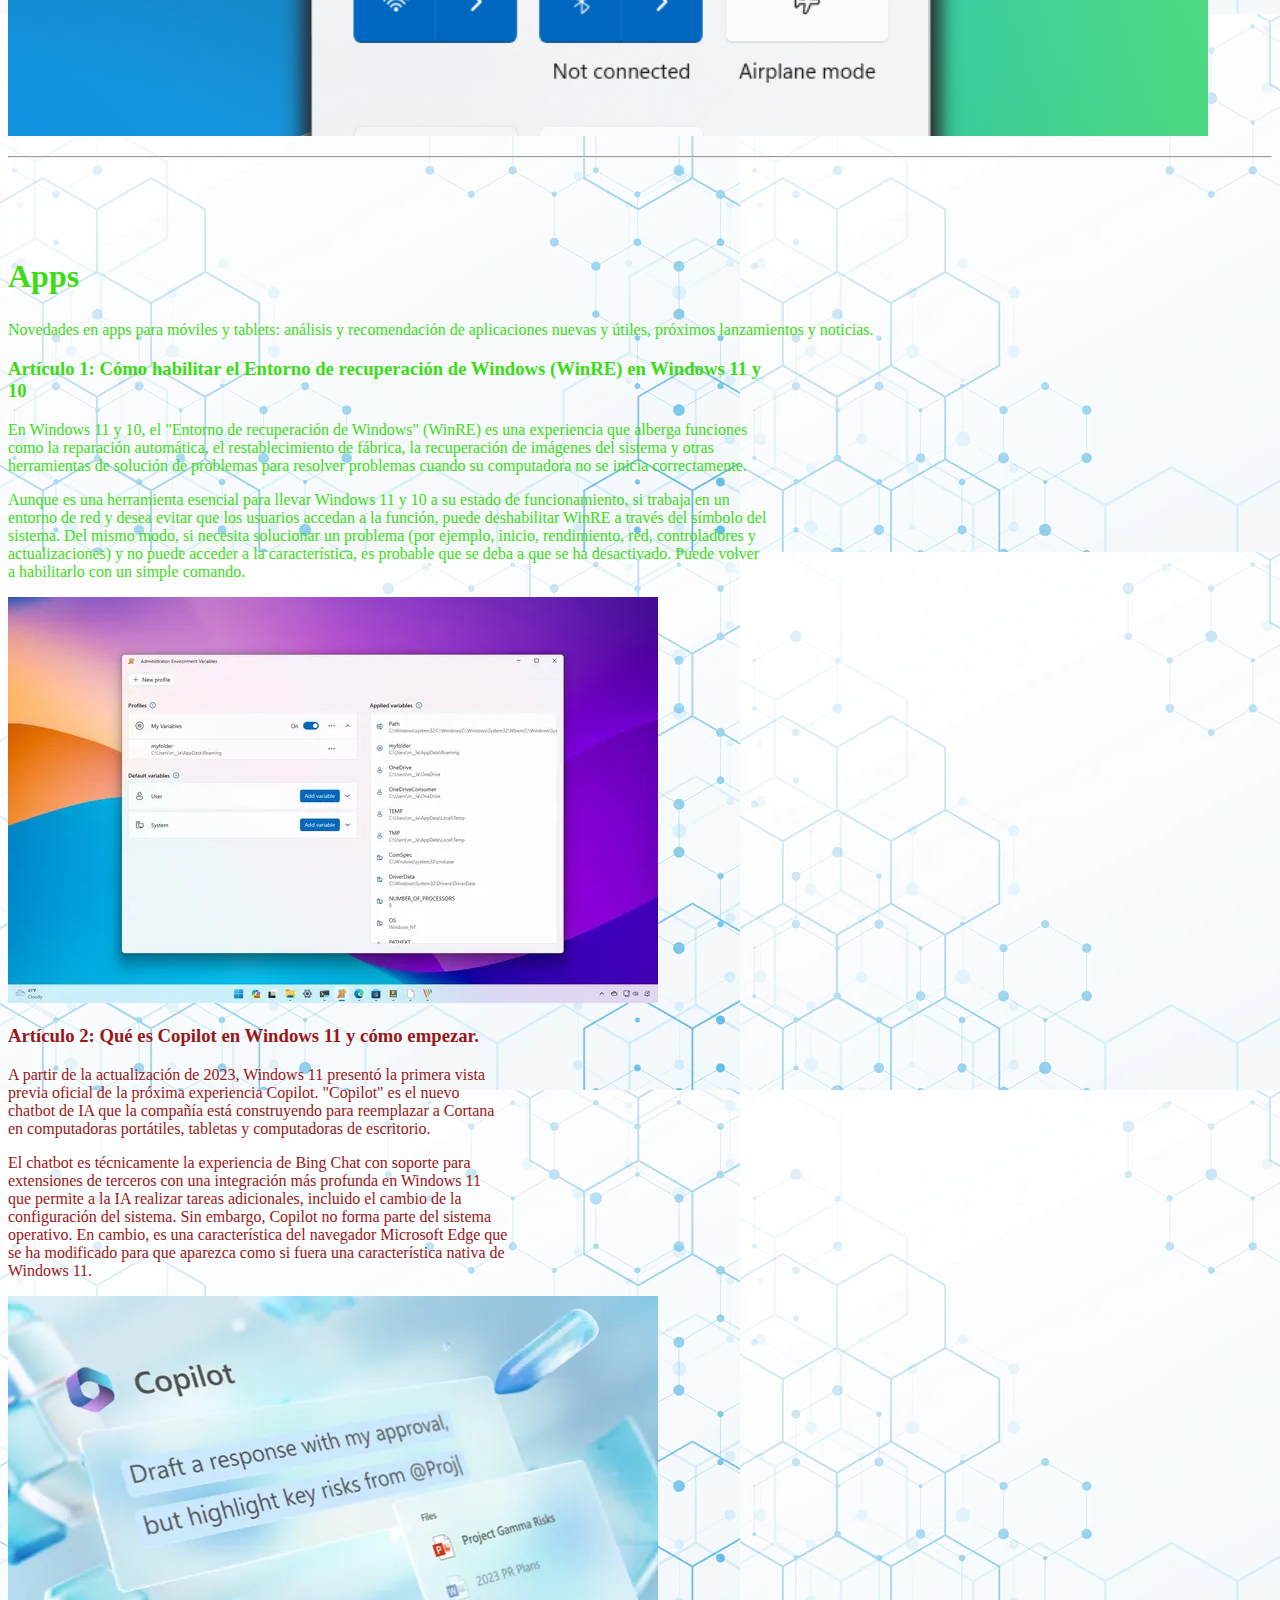
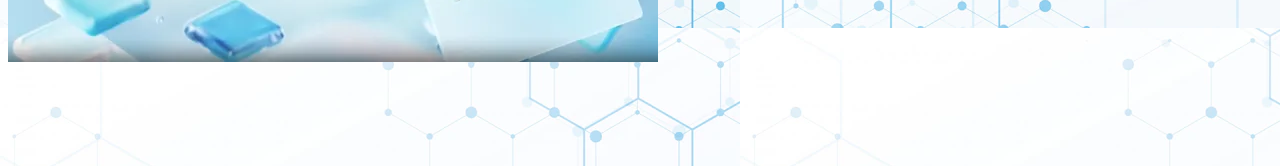
<file: Actividad_08/Actividad_08.html>
<!DOCTYPE html>
<html lang="en">
<head>
    <meta charset="UTF-8">
    <meta name="viewport" content="width=device-width, initial-scale=1.0">
    <title>Actividad 08</title>

    <link rel="stylesheet" href="Actividad_08.css">
</head>
<body>
        
<header>
    <h1>Noticias Tecnológicas</h1>
</header>

    <main>
        <section>
            <h2 class="h2section01" >Últimos artículos</h2>
            <p>Te ofrecemos las últimas noticias sobre informática y nuevas tecnologías en nuestro portal especializado.</p>
            <article class="section60">
                <h3>Artículo 1: Nuestro primer vistazo al modo de IA independiente similar a ChatGPT de Bing Chat sin búsqueda</h3>
                <p>Bing Chat se parecerá más a ChatGPT con una nueva función que desactiva la integración de búsqueda de Bing, lo que le permite usar Bing Chat de Microsoft como una IA independiente, similar a los modelos de OpenAI. He probado una versión temprana del modo independiente similar a ChatGPT de Microsoft para Bing Chat, y no es de extrañar que sea tan bueno como ChatGPT.</p>
                <p>La versión actual de Bing Chat AI está integrada con el motor de búsqueda Bing, lo que le permite acceder a la información más reciente de la web. Por otro lado, el conocimiento de ChatGPT se limita a sus datos de entrenamiento, lo que significa que no puede ayudar con información más nueva, pero es mucho más rápido que Bing Chat.</p>
                <p><img src="img/section01article01.jpg" /></p>
            </article>
            <article class="section02article02 section500">
                <h3>Artículo 2: Microsoft Edge pronto tendrá controles multimedia para aplicaciones web (PWA), al igual que en Chrome</h3>
                <p>Microsoft Edge, el rival número uno de Google Chrome, ahora está trabajando para llevar la función de controles de medios para aplicaciones web (PWA) al navegador. De hecho, se ha agregado una bandera para habilitar esta función en el navegador, aunque aún no funciona.</p>
                <p>El descubrimiento, según lo compartido por el insider de Edge @Leopeva en X (antes Twitter), sigue a lo que Google Chrome presentó hace un tiempo. La misma característica, el mismo todo. Está detectado en la v. 121.0.2220.0.</p>
                <p><img src="img/section01article02.jpg" class=""/></p>
            </article>
        </section>
        <hr/>
        <section class="margen1">
            <h2 class="h2section02" >Apps</h2>
            <p>Novedades en apps para móviles y tablets: análisis y recomendación de aplicaciones nuevas y útiles, próximos lanzamientos y noticias.</p>
            <article class="section60">
                <h3>Artículo 1: Cómo habilitar el Entorno de recuperación de Windows (WinRE) en Windows 11 y 10</h3>
                <p>En Windows 11 y 10, el "Entorno de recuperación de Windows" (WinRE) es una experiencia que alberga funciones como la reparación automática, el restablecimiento de fábrica, la recuperación de imágenes del sistema y otras herramientas de solución de problemas para resolver problemas cuando su computadora no se inicia correctamente.</p>
                <p>Aunque es una herramienta esencial para llevar Windows 11 y 10 a su estado de funcionamiento, si trabaja en un entorno de red y desea evitar que los usuarios accedan a la función, puede deshabilitar WinRE a través del símbolo del sistema. Del mismo modo, si necesita solucionar un problema (por ejemplo, inicio, rendimiento, red, controladores y actualizaciones) y no puede acceder a la característica, es probable que se deba a que se ha desactivado. Puede volver a habilitarlo con un simple comando.</p>
                <p><img src="img/section02article01.jpg" /></p>
            </article>
            <article class="section02article02 section500">
                <h3>Artículo 2: Qué es Copilot en Windows 11 y cómo empezar.</h3>
                <p>A partir de la actualización de 2023, Windows 11 presentó la primera vista previa oficial de la próxima experiencia Copilot. "Copilot" es el nuevo chatbot de IA que la compañía está construyendo para reemplazar a Cortana en computadoras portátiles, tabletas y computadoras de escritorio.</p>
                <p>El chatbot es técnicamente la experiencia de Bing Chat con soporte para extensiones de terceros con una integración más profunda en Windows 11 que permite a la IA realizar tareas adicionales, incluido el cambio de la configuración del sistema. Sin embargo, Copilot no forma parte del sistema operativo. En cambio, es una característica del navegador Microsoft Edge que se ha modificado para que aparezca como si fuera una característica nativa de Windows 11.</p>
                <p><img src="img/section02article02.jpg"/></p>
            </article>
        </section>
    </main>
</body>
</html>
</file>
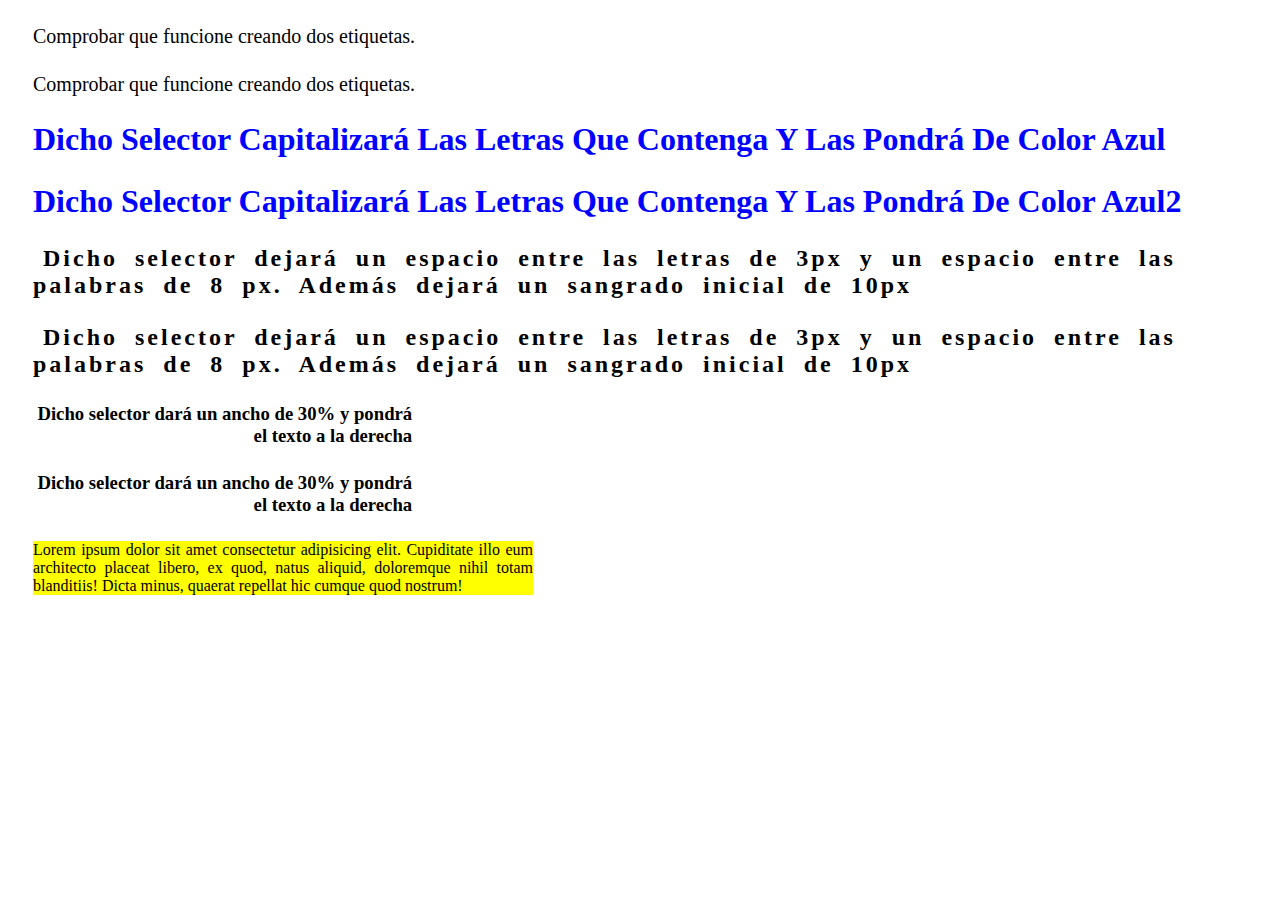
<file: Actividad_09/actividad09_01.html>
<!DOCTYPE html>
<html lang="en">
<head>
    <meta charset="UTF-8">
    <meta name="viewport" content="width=device-width, initial-scale=1.0">
    <title>Actividad_09 textos</title>
    <link rel="stylesheet" href="actividad09_01.css">
</head>
<body>
    <p class="tr">Comprobar que funcione creando dos etiquetas.</p>
    <p class="tr">Comprobar que funcione creando dos etiquetas.</p>

    <h1>Dicho selector capitalizará las letras que contenga y las pondrá de color azul</h1>
    <h1>Dicho selector capitalizará las letras que contenga y las pondrá de color azul2</h1>

    <h2 id="especial">Dicho selector dejará un espacio entre las letras de 3px y un espacio entre las palabras de 8 px. Además dejará un sangrado inicial de 10px</h2>
    <h2 id="especial">Dicho selector dejará un espacio entre las letras de 3px y un espacio entre las palabras de 8 px. Además dejará un sangrado inicial de 10px</h2>
    
    <h3 class="h3esp">Dicho selector dará un ancho de 30% y pondrá el texto a la derecha</h3>
    <h3 class="h3esp">Dicho selector dará un ancho de 30% y pondrá el texto a la derecha</h3>

    <p class="pesp">Lorem ipsum dolor sit amet consectetur adipisicing elit. Cupiditate illo eum architecto placeat libero, ex quod, natus aliquid, doloremque nihil totam blanditiis! Dicta minus, quaerat repellat hic cumque quod nostrum!</p>
</body>
</html>
</file>
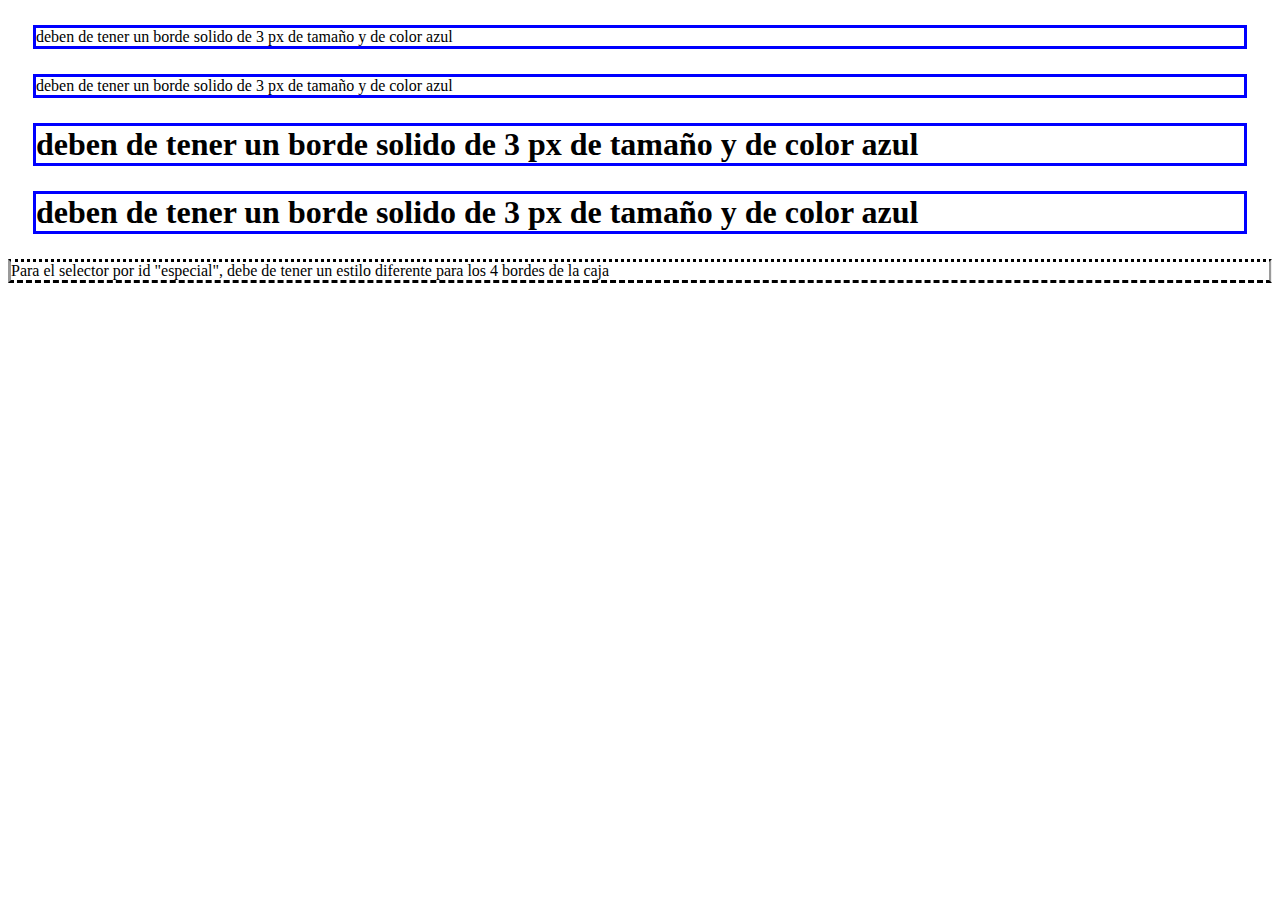
<file: Actividad_09/actividad09_02.html>
<!DOCTYPE html>
<html lang="en">
<head>
    <meta charset="UTF-8">
    <meta name="viewport" content="width=device-width, initial-scale=1.0">
    <title>Actividad_09 bordes</title>
    <link rel="stylesheet" href="actividad09_02.css">
</head>
<body>
    <p class="tr"> deben de tener un borde solido de 3 px de tamaño y de color azul</p>
    <p class="tr"> deben de tener un borde solido de 3 px de tamaño y de color azul</p>

    <h1>deben de tener un borde solido de 3 px de tamaño y de color azul</h1>
    <h1>deben de tener un borde solido de 3 px de tamaño y de color azul</h1>

    <p id="especial">Para el selector por id "especial", debe de tener un estilo diferente para los 4 bordes de la caja </p>

</body>
</html>
</file>
<file: Actividad_07/Actividad_07.css>
/* 
Parte 2: Estilos CSS

Utiliza selectores CSS para aplicar un estilo a los elementos. Los estilos deben de estar dentro de un fichero .css de tal manera que quede el html lo más limpio posible

1. Cambia el color del texto a blanco en todos los elementos de lista del primer articulo de cada sección. Se debe hacer mediante selector de clase.
2. Aplica un fondo de color gris claro (#f0f0f0) a todos los elementos de lista del primer articulo de cada sección. Se debe hacer mediante selector de clase.
3. Cambia el color del texto a azulo en todos los elementos de lista del segundo articulo de cada sección. Se debe hacer mediante selector de clase.
4. Aplica un fondo de color rojo a todos los elementos de lista del segundo articulo de cada sección. Se debe hacer mediante selector de clase.
5. La cabecera de la página (<header>) tendrá un fondo negro y un color de letra de amarillo. Se debe hacer mediante un selector de etiqueta
6. El pie de página (<footer>) tendrá un fondo azul oscuro y un tipo de letra blanco. Se debe hacer mediante un selector de etiqueta.
7. Se debe hacer dos etiquetas más (a elegir por el alumno) donde se aplique un selector por id.
8. Se debe de hacer dos etiquetas más (a elegir por el alumno) donde se aplique un selector por clase y por etiqueta combinado.
*/

.white {
    color:white;
    background-color: #393232;
}

.azul {
    color:blue;
    background-color:red;

}

header {
    color:yellow;
    background-color: black;
}

footer {
    color:white;
    background-color: darkblue;

}

#parrafo_01 {
    color: darkcyan;
    text-align: center;
    background-color: blueviolet;
}

#parrafo_02 {
    color:black;
    text-align:right;
    background-color:orange;
}


h2.rojo{
	color:red;
}

h2.derecha{
	text-align: right;
}

h2.fondoverde{
	background-color: green;
}

h3.color1{
	color:rgb(7, 107, 107);
}

h3.izquierda{
	text-align: left;
}
</file>
<file: Actividad_08/Actividad_08.css>
body {
   
     background-image: url("img/background.jpg");/* Ubicación de la imagen */
 }


 .section60 {
    width: 60%;
 }

 .section500 {
    width: 500px;
 }


.h2section01
{
    font-size: 10px;
}
 
.h2section02
{
    font-size: 2em;

}
 
section {

    color: rgb(60, 220, 20);
}

article.section02article02{
    color: rgb(155, 22, 22);    
}

.margen1{
    margin-top: 100px;
    margin-bottom: 100px;
}
</file>
<file: Actividad_09/actividad09_01.css>
/* Comentario de prueba */

p.tr {
    font-family: 'Times New Roman';
    font-size: 20px;
    margin: 25px;
}

h1 {
    text-transform: capitalize;
    color: blue;
    margin: 25px;
}

#especial{
    letter-spacing: 3px;
    word-spacing: 8px;
    text-indent: 10px;
    margin: 25px;
}

h3.h3esp{
    width: 30%;
    text-align: right;
    margin: 25px;
}

p.pesp{
    text-align: justify;
    width: 500px;
    background-color: yellow;
    margin: 25px;
}
</file>
<file: Actividad_09/actividad09_02.css>
p.tr{
    border: 3px solid blue;
    margin: 25px;
}

h1{
    border-style: solid;
    border-width: 3px;
    border-color: blue;
    margin: 25px;
}

#especial{
    border-bottom: dashed;
    border-top:dotted;
    border-left: inset;
    border-right:groove ;
}
</file>
